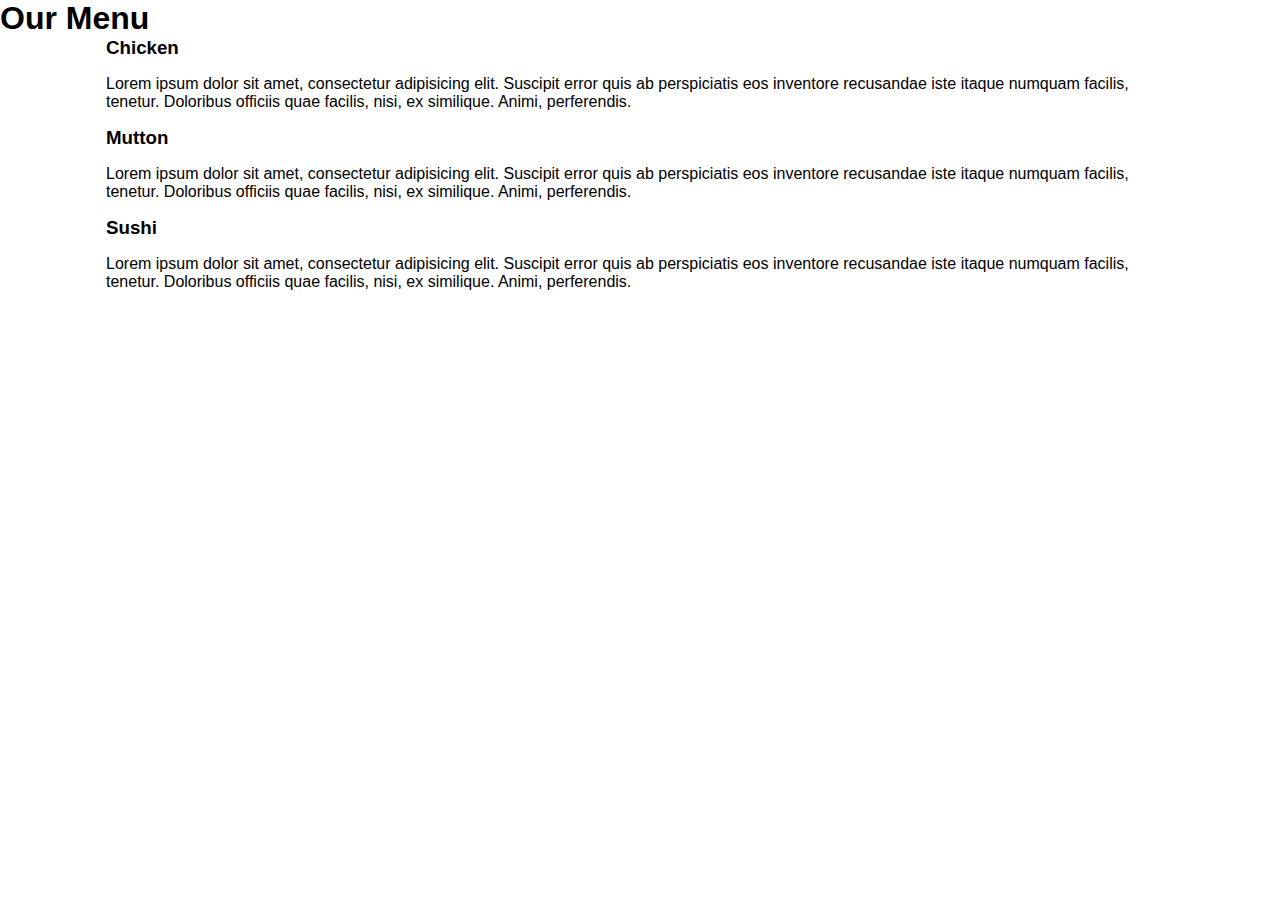
<file: module2-solution/index.html>
<!DOCTYPE html>
<html lang="en">
<head>
  <meta charset="UTF-8">
  <meta name="viewport" content="width=device-width, initial-scale=1.0">
  <title> Coding Assignment 2</title>
  <link rel="stylesheet" href="styles.css">
</head>
<body>
  <h1 id ="heading">Our Menu</h1>

<div class="container">
<section id = "p1">
  <div class="secTitle">
    <h3>Chicken</h3>
  </div>
  <p > Lorem ipsum dolor sit amet, consectetur adipisicing elit. Suscipit error quis ab perspiciatis eos inventore recusandae iste itaque numquam facilis, tenetur. Doloribus officiis quae facilis, nisi, ex similique.
  Animi, perferendis. 
  </p>
</section>
  

<section id = "p2">
  <div class="secTitle"> 
    <h3 id="p4"> Mutton</h3>
  </div>
  <p > Lorem ipsum dolor sit amet, consectetur adipisicing elit. Suscipit error quis ab perspiciatis eos inventore recusandae iste itaque numquam facilis, tenetur. Doloribus officiis quae facilis, nisi, ex similique.
    Animi, perferendis. 
  </p>
</section>

<section  id = "p3">
  <div class="secTitle"> 
    <h3 id="p5">Sushi</h3></div>
  <p>Lorem ipsum dolor sit amet, consectetur adipisicing elit. Suscipit error quis ab perspiciatis eos inventore recusandae iste itaque numquam facilis, tenetur. Doloribus officiis quae facilis, nisi, ex similique.
  Animi, perferendis.
  </p>
</section>

</div>
</body>
</html>
</file>
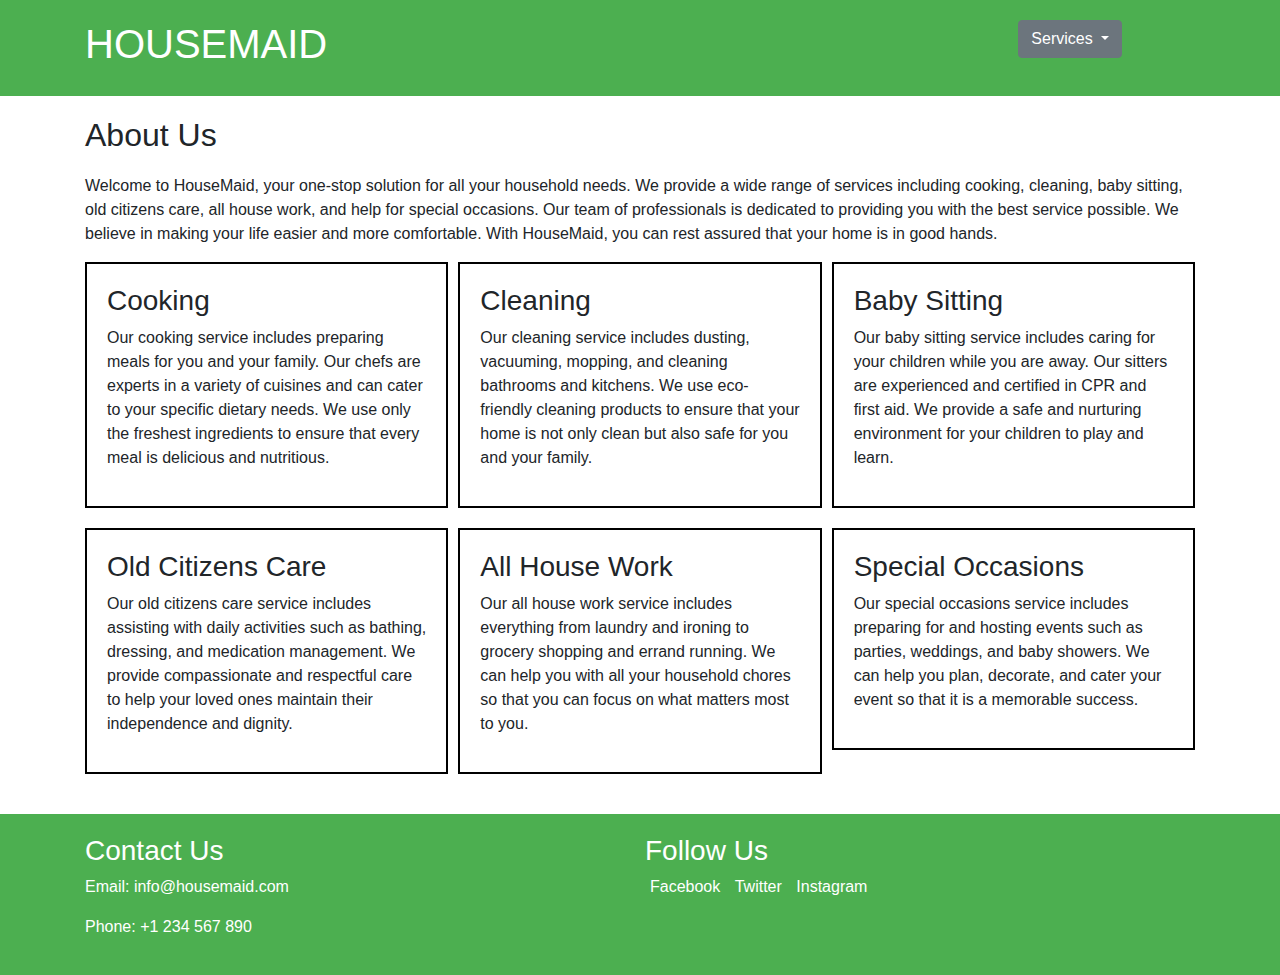
<file: module3-solution/index.html>
<!DOCTYPE html>
<html>

<head>
  <meta charset="utf-8">
  <meta name="viewport" content="width=device-width, initial-scale=1">
  <title>HOUSEMAID</title>
  <link rel="stylesheet" href="https://stackpath.bootstrapcdn.com/bootstrap/4.5.2/css/bootstrap.min.css">
  <link rel="stylesheet" href="styles.css">
</head>

<body>
  <header>
    <div class="container">
      <div class="row">
        <div class="col-10">
          <h1>HOUSEMAID</h1>
        </div>
        <div class="col-2">
          <div class="dropdown">
            <button class="btn btn-secondary dropdown-toggle" type="button" id="dropdownMenuButton"
              data-toggle="dropdown" aria-haspopup="true" aria-expanded="false">
              Services
            </button>
            <div class="dropdown-menu" aria-labelledby="dropdownMenuButton">
              <a href="#" class="dropdown-item" data-target="Cooking">Cooking - $250/hour</a>
              <a href="#" class="dropdown-item" data-target="Cleaning">Cleaning - $150/day</a>
              <a href="#" class="dropdown-item" data-target="BabySitting">Baby Sitting - $250/day</a>
              <a href="#" class="dropdown-item" data-target="OldCitizensCare">Old Citizens Care - $200/day</a>
              <a href="#" class="dropdown-item" data-target="AllHouseWork">All House Work - $400/day (8 to 5)</a>
              <a href="#" class="dropdown-item" data-target="SpecialOccasions">Special Occasions - $550/occasion</a>
            </div>
          </div>
        </div>
      </div>
    </div>
  </header>
  <main>

    <div class="container">
      <h2>About Us</h2>
      <p>Welcome to HouseMaid, your one-stop solution for all your household needs. We provide a wide range of services
        including cooking, cleaning, baby sitting, old citizens care, all house work, and help for special occasions.
        Our team of professionals is dedicated to providing you with the best service possible. We believe in making
        your life easier and more comfortable. With HouseMaid, you can rest assured that your home is in good hands.</p>

      <div class="row">
        <div class="col-md-4">
          <div class="service-box">
            <h3>Cooking</h3>
            <p>Our cooking service includes preparing meals for you and your family. Our chefs are experts in a variety
              of cuisines and can cater to your specific dietary needs. We use only the freshest ingredients to ensure
              that every meal is delicious and nutritious.</p>
          </div>
        </div>
        <div class="col-md-4">
          <div class="service-box">
            <h3>Cleaning</h3>
            <p>Our cleaning service includes dusting, vacuuming, mopping, and cleaning bathrooms and kitchens. We use
              eco-friendly cleaning products to ensure that your home is not only clean but also safe for you and your
              family.</p>
          </div>
        </div>
        <div class="col-md-4">
          <div class="service-box">
            <h3>Baby Sitting</h3>
            <p>Our baby sitting service includes caring for your children while you are away. Our sitters are
              experienced and certified in CPR and first aid. We provide a safe and nurturing environment for your
              children to play and learn.</p>
          </div>
        </div>
        <div class="col-md-4">
          <div class="service-box">
            <h3>Old Citizens Care</h3>
            <p>Our old citizens care service includes assisting with daily activities such as bathing, dressing, and
              medication management. We provide compassionate and respectful care to help your loved ones maintain their
              independence and dignity.</p>
          </div>
        </div>
        <div class="col-md-4">
          <div class="service-box">
            <h3>All House Work</h3>
            <p>Our all house work service includes everything from laundry and ironing to grocery shopping and errand
              running. We can help you with all your household chores so that you can focus on what matters most to you.
            </p>
          </div>
        </div>
        <div class="col-md-4">
          <div class="service-box">
            <h3>Special Occasions</h3>
            <p>Our special occasions service includes preparing for and hosting events such as parties, weddings, and
              baby showers. We can help you plan, decorate, and cater your event so that it is a memorable success.</p>
          </div>
        </div>
      </div>

    </div>
  </main>

  <footer>
    <div class="container">
      <div class="row ">
        <div class="col-6">
          <h3>Contact Us</h3>
          <p>Email: info@housemaid.com</p>
          <p>Phone: +1 234 567 890</p>
        </div>
        <div class="col-6">
          <h3>Follow Us</h3>
          <a href="#">Facebook</a>
          <a href="#">Twitter</a>
          <a href="#">Instagram</a>
        </div>
      </div>
    </div>
  </footer>
  <script src="https://code.jquery.com/jquery-3.5.1.min.js"></script>
  <script src="https://cdn.jsdelivr.net/npm/@popperjs/core@2.9.3/dist/umd/popper.min.js"></script>
  <script src="https://stackpath.bootstrapcdn.com/bootstrap/4.5.2/js/bootstrap.min.js"></script>
  <script src="main.js"></script>
</body>

</html>
</file>
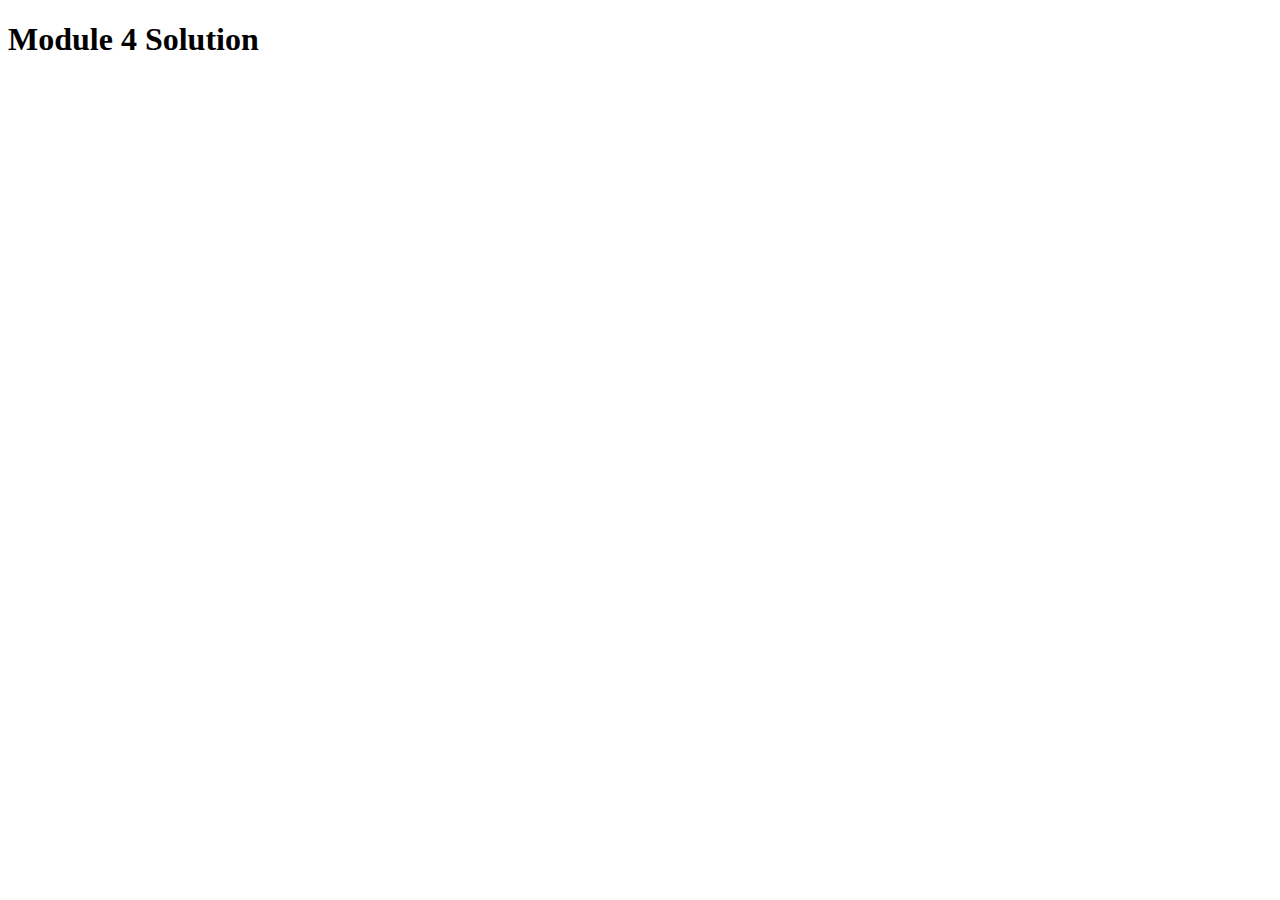
<file: module4-solution/index.html>
<!DOCTYPE html>
<html>
<head>
  <meta charset="utf-8">
  <title>Module 4 Solution</title>
  <script>
    var names = ["Yaakov", "John", "Jen", "Jason", "Paul", "Frank", "Larry", "Paula", "Laura", "Jim"];
  </script>
  <script src="SpeakHello.js"></script>
  <script src="SpeakGoodBye.js"></script>
  <script src="script.js"></script>
</head>
<body>
  <h1>Module 4 Solution</h1>
</body>
</html>
</file>
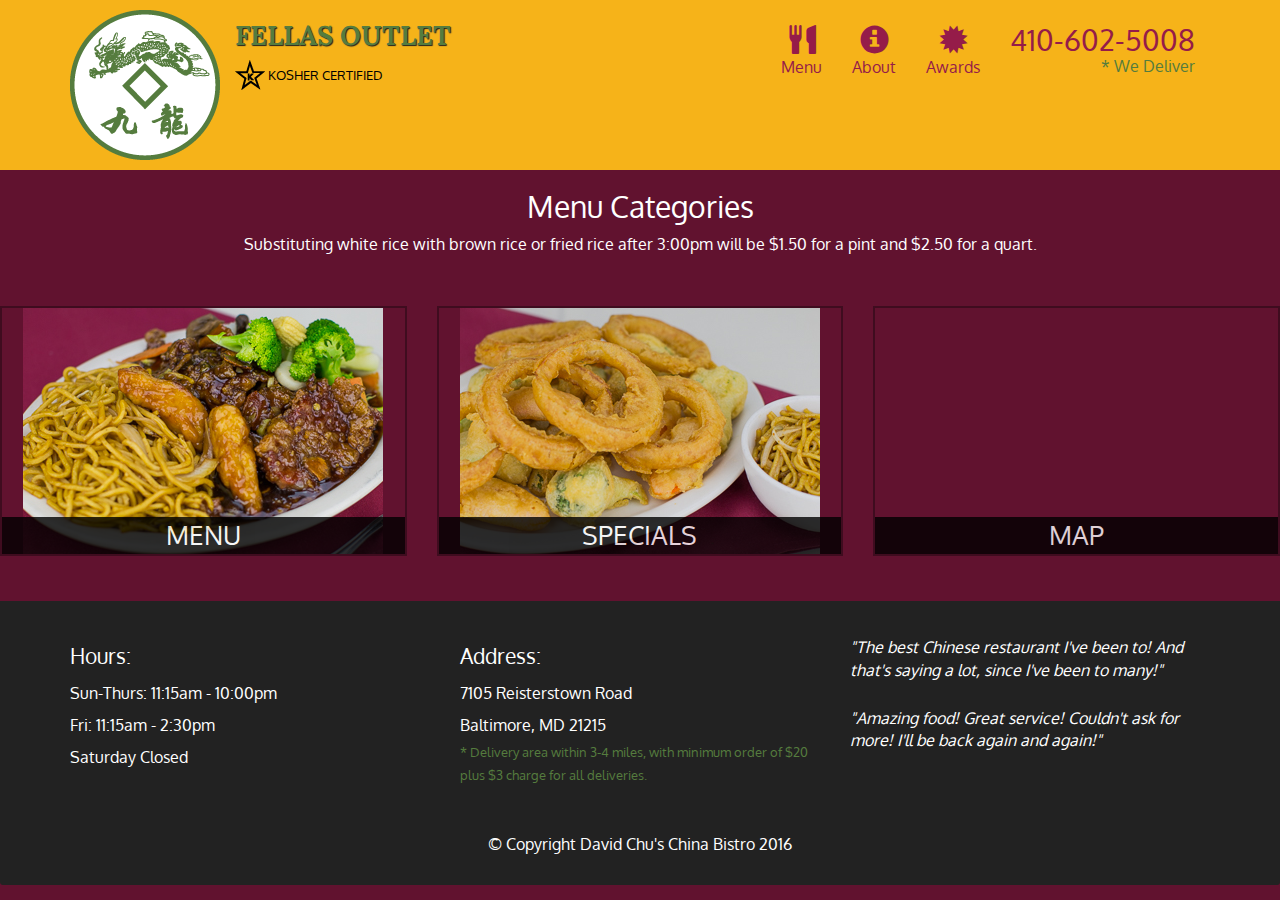
<file: module5-solution/index.html>
<!doctype html>
<html lang="en">
  <head>
    <meta charset="utf-8">
    <meta http-equiv="X-UA-Compatible" content="IE=edge">
    <meta name="viewport" content="width=device-width, initial-scale=1">
    <title>David Chu's China Bistro</title>
    <link rel="stylesheet" href="css/bootstrap.min.css">
    <link rel="stylesheet" href="css/styles.css">
    <link href='https://fonts.googleapis.com/css?family=Oxygen:400,300,700' rel='stylesheet' type='text/css'>
    <link href='https://fonts.googleapis.com/css?family=Lora' rel='stylesheet' type='text/css'>
  </head>
<body>
  <header>
    <nav id="header-nav" class="navbar navbar-default">
      <div class="container">
        <div class="navbar-header">
          <a href="index.html" class="pull-left visible-md visible-lg">
            <div id="logo-img" alt="Logo image"></div>
          </a>

          <div class="navbar-brand">
            <a href="index.html"><h1>Fellas Outlet </h1></a>
            <p>
              <img src="images/star-k-logo.png" alt="Kosher certification">
              <span>Kosher Certified</span>
            </p>
          </div>

          <button id="navbarToggle" type="button" class="navbar-toggle collapsed" data-toggle="collapse" data-target="#collapsable-nav" aria-expanded="false">
            <span class="sr-only">Toggle navigation</span>
            <span class="icon-bar"></span>
            <span class="icon-bar"></span>
            <span class="icon-bar"></span>
          </button>
        </div>
        
        <div id="collapsable-nav" class="collapse navbar-collapse">
           <ul id="nav-list" class="nav navbar-nav navbar-right">
            <li id="navHomeButton" class="visible-xs active">
              <a href="index.html">
                <span class="glyphicon glyphicon-home"></span> Home</a>
            </li>
            <li id="navMenuButton">
              <a href="snippets/menu-item.html" onclick="$dc.loadMenuCategories();">
                <span class="glyphicon glyphicon-cutlery"></span><br class="hidden-xs"> Menu</a>
            </li>
            <li>
              <a href="#">
                <span class="glyphicon glyphicon-info-sign"></span><br class="hidden-xs"> About</a>
            </li>
            <li>
              <a href="#">
                <span class="glyphicon glyphicon-certificate"></span><br class="hidden-xs"> Awards</a>
            </li>
            <li id="phone" class="hidden-xs">
              <a href="tel:410-602-5008">
                <span>410-602-5008</span></a><div>* We Deliver</div>
            </li>
          </ul><!-- #nav-list -->
        </div><!-- .collapse .navbar-collapse -->
      </div><!-- .container -->
    </nav><!-- #header-nav -->
  </header>

 

 <div id="cuerpo">
  
  <h2 id="menu-categories-title" class="text-center">Menu Categories</h2>
<div class="text-center">
  Substituting white rice with brown rice or fried rice after 3:00pm will be $1.50 for a pint and $2.50 for a quart.
</div>
 <div id="home-tiles" class="row">
  <div class="col-md-4 col-sm-6 col-xs-12">
    <a href="#" onclick="$dc.loadMenuCategories();"><div id="menu-tile"><span>menu</span></div></a>
  </div>
   <div class="col-md-4 col-sm-6 col-xs-12">
    <a href="#" onclick="$dc.loadMenuItems(sushi);">
      <div id="specials-tile"><span>specials</span></div>
    </a>
   </div>
   <div class="col-md-4 col-sm-12 col-xs-12">
    <a href="https://www.google.com/maps/place/David+Chu's+China+Bistro/@39.3635874,-76.7138622,17z/data=!4m6!1m3!3m2!1s0x89c81a14e7817803:0xab20a0e99daa17ea!2sDavid+Chu's+China+Bistro!3m1!1s0x89c81a14e7817803:0xab20a0e99daa17ea" target="_blank">
      <div id="map-tile">
        <iframe src="https://www.google.com/maps/embed?pb=!1m18!1m12!1m3!1d3084.675372390488!2d-76.71386218529199!3d39.3635874269356!2m3!1f0!2f0!3f0!3m2!1i1024!2i768!4f13.1!3m3!1m2!1s0x89c81a14e7817803%3A0xab20a0e99daa17ea!2sDavid+Chu&#39;s+China+Bistro!5e0!3m2!1sen!2sus!4v1452824864156" width="100%" height="250" frameborder="0" style="border:0" allowfullscreen></iframe>
        <span>map</span>
      </div>
    </a>
  </div>
 </div>
 
 </div>
  <footer class="panel-footer">
    <div class="container">
      <div class="row">
        <section id="hours" class="col-sm-4">
          <span>Hours:</span><br>
          Sun-Thurs: 11:15am - 10:00pm<br>
          Fri: 11:15am - 2:30pm<br>
          Saturday Closed
          <hr class="visible-xs">
        </section>
        <section id="address" class="col-sm-4">
          <span>Address:</span><br>
          7105 Reisterstown Road<br>
          Baltimore, MD 21215
          <p>* Delivery area within 3-4 miles, with minimum order of $20 plus $3 charge for all deliveries.</p>
          <hr class="visible-xs">
        </section>
        <section id="testimonials" class="col-sm-4">
          <p>"The best Chinese restaurant I've been to! And that's saying a lot, since I've been to many!"</p>
          <p>"Amazing food! Great service! Couldn't ask for more! I'll be back again and again!"</p>
        </section>
      </div>
      <div class="text-center">&copy; Copyright David Chu's China Bistro 2016</div>
    </div>
  </footer>

  <!-- jQuery (Bootstrap JS plugins depend on it) -->
  <script src="js/jquery-2.1.4.min.js"></script>
  <script src="js/bootstrap.min.js"></script>
  <script src="js/ajax-utils.js"></script>
  <script src="js/script.js"></script>
</body>
</html>
</file>
<file: module2-solution/styles.css>
* {
  box-sizing: border-box;
}

body {
  font-family: Arial, sans-serif;
  margin: 0;
  padding: 0;
}

header {
  background-color: #333;
  color: #fff;
  display: flex;
  justify-content: space-between;
  align-items: center;
  padding: 1rem 0;
}

.container {
  max-width: 1100px;
  margin: 0 auto;
  padding: 0 1rem;
}

h1, h2, h3 {
  margin: 0;
  padding: 0;
}

h2 {
  margin-top: 2rem;
}

.row {
  display: flex;
  flex-wrap: wrap;
  margin: 2rem 0;
}

.column {
  flex: 1;
  margin: 1rem;
  background-color: #ddd;
  padding: 1rem;
  box-shadow: 1px 1px 2px #ccc;
}

.dropdown {
  position: relative;
}

.dropdown-menu {
  position: absolute;
  top: 100%;
  left: 0;
  width: 100%;
  background-color: #fff;
  border: 1px solid #ccc;
  padding: 1rem;
  display: none;
}

.dropdown:hover .dropdown-menu {
  display: block;
}

.dropdown-icon {
  display: none;
}

@media (max-width: 768px) {
  header {
    position: relative;
  }

  header h1 {
    position: absolute;
    top: 50%;
    left: 50%;
    transform: translate(-50%, -50%);
  }

  .container {
    padding: 0;
  }

  .row {
    margin: 1rem 0;
  }

  .dropdown-menu {
    position: absolute;
    top: 100%;
    left: 0;
    width: 100%;
    background-color: #fff;
    border: 1px solid #ccc;
    padding: 1rem;
    display: none;
  }

  .dropdown:hover .dropdown-menu {
    display: block;
  }

  .dropdown-icon {
    display: block;
    font-size: 1.5rem;
    color: #fff;
    cursor: pointer;
  }

  .column {
    flex: 100%;
  }
}
</file>
<file: module3-solution/styles.css>
body {
  font-family: Arial, sans-serif;
}

header {
  background-color: #4CAF50;
  padding: 20px;
  color: white;
}

main {
  padding: 20px;
}

h2 {
  margin-bottom: 20px;
}

.dropdown-menu {
  width: 200px;
}

.dropdown-item {
  padding: 10px;
}

.column {
  width: 100%;
  min-height: 100px;
  padding: 10px;
  margin: 5px;
  background-color: #f0f0f0;
  border: 1px solid #000000; /* Changed border color to black */
  border-radius: 5px;
  transition: all 0.3s;
  box-shadow: 0 4px 8px 0 rgba(0, 0, 0, 0.2);
  display: none; /* Hide columns by default */
  flex-direction: column;
  justify-content: center;
  align-items: center;
}

.column:hover {
  transform: scale(1.05);
  box-shadow: 0 8px 16px 0 rgba(0, 0, 0, 0.2);
}

.column-heading {
  background-color: #333;
  color: white;
  padding: 5px;
  border-radius: 3px;
  font-weight: bold;
  margin-bottom: 5px;
  width: 100%;
  text-align: center;
}

.column-content {
  color: #666;
  font-size: 14px;
}

footer {
  background-color: #4CAF50;
  padding: 20px;
  color: white;
}

footer a {
  color: white;
  text-decoration: none;
  margin: 0 5px;
}

footer a:hover {
  color: #333;
}

/* Additional Styles for Testimonials */
#testimonials {
  color: #ffffff;
  font-size: 1.1em;
}

.service-box {
  border: 2px solid #000000;
  padding: 20px 20px; /* Corrected padding */
}

.bg-primary {
  background-color: #007bff !important;
}

.bg-secondary {
  background-color: #6c757d !important;
}

.bg-success {
  background-color: #28a745 !important;
}

.bg-danger {
  background-color: #dc3545 !important;
}

.bg-warning {
  background-color: #ffc107 !important;
}

.bg-info {
  background-color: #17a2b8 !important;
}

/* Additional Styles for Columns */
.row {
  margin-left: -5px; /* Adjust margin to compensate for negative margin of columns */
  margin-right: -5px; /* Adjust margin to compensate for negative margin of columns */
}

.column {
  padding: 0; /* Remove padding to ensure columns align properly */
}

/* Adjustments for Bootstrap grid */
[class^="col-"] {
  padding-left: 5px; /* Add some padding to compensate for negative margin */
  padding-right: 5px; /* Add some padding to compensate for negative margin */
}

/* Adjustments for Testimonials */
#testimonials {
  font-style: italic;
  margin-top: 20px; /* Add margin to separate testimonials from main content */
}

/* Adjustments for Service Boxes */
.service-box {
  margin-bottom: 20px;
  border: 2px solid #000000;
  padding: 20px; /* Add margin between service boxes */
}
</file>
<file: module5-solution/css/styles.css>
body {
  font-size: 16px;
  color: #fff;
  background-color: #61122f;
  font-family: 'Oxygen', sans-serif;
}

/** HEADER **/
#header-nav {
  background-color: #f6b319;
  border-radius: 0;
  border: 0;
}

#logo-img {
  background: url('../images/restaurant-logo_large.png') no-repeat;
  width: 150px;
  height: 150px;
  margin: 10px 15px 10px 0;
}

.navbar-brand {
  padding-top: 25px;
}
.navbar-brand h1 { /* Restaurant name */
  font-family: 'Lora', serif;
  color: #557c3e;
  font-size: 1.5em;
  text-transform: uppercase;
  font-weight: bold;
  text-shadow: 1px 1px 1px #222;
  margin-top: 0;
  margin-bottom: 0;
  line-height: .75;
}
.navbar-brand a:hover, .navbar-brand a:focus {
  text-decoration: none;
}
.navbar-brand p { /* Kosher cert */
  color: #000;
  text-transform: uppercase;
  font-size: .7em;
  margin-top: 15px;
}
.navbar-brand p span { /* Star-K */
  vertical-align: middle;
}

#nav-list {
  margin-top: 10px;
}
#nav-list a {
  color: #951C49;
  text-align: center;
}
#nav-list a:hover {
  background: #E7E7E7;
}
#nav-list a span {
  font-size: 1.8em;
}

#phone {
  margin-top: 5px;
}
#phone a { /* Phone number */
  text-align: right;
  padding-bottom: 0;
}
#phone div { /* We Deliver */
  color: #557c3e;
  text-align: right;
  padding-right: 15px;
}

.navbar-header button.navbar-toggle, .navbar-header .icon-bar {
  border: 1px solid #61122f;
}
.navbar-header button.navbar-toggle {
  clear: both;
  margin-top: -30px;
}
/* END HEADER */

/* FOOTER */
.panel-footer {
  margin-top: 30px;
  padding-top: 35px;
  padding-bottom: 30px;
  background-color: #222;
  border-top: 0;
}
.panel-footer div.row {
  margin-bottom: 35px;
}
#hours, #address {
  line-height: 2;
}
#hours > span, #address > span {
  font-size: 1.3em;
}
#address p {
  color: #557c3e;
  font-size: .8em;
  line-height: 1.8;
}
#testimonials {
  font-style: italic;
}
#testimonials p:nth-child(2) {
  margin-top: 25px;
}
/* END FOOTER */



/* HOME PAGE */
.container .jumbotron {
  box-shadow: 0 0 50px #3F0C1F;
  border: 2px solid #3F0C1F;
}

#menu-tile, #specials-tile, #map-tile {
  height: 250px;
  width: 100%;
  margin-bottom: 15px;
  position: relative;
  border: 2px solid #3F0C1F;
  overflow: hidden;
}
#menu-tile:hover, #specials-tile:hover, #map-tile:hover {
  box-shadow: 0 1px 5px 1px #cccccc;
}
#menu-tile {
  background: url('../images/menu-tile.jpg') no-repeat;
  background-position: center;
}
#specials-tile {
  background: url('../images/specials-tile.jpg') no-repeat;
  background-position: center;
}
#menu-tile span, #specials-tile span, #map-tile span {
  position: absolute;
  bottom: 0;
  right: 0;
  width: 100%;
  text-align: center;
  font-size: 1.6em;
  text-transform: uppercase;
  background-color: #000;
  color: #fff;
  opacity: .8;
}
/* END HOME PAGE */

/* MENU CATEGORIES PAGE */
.category-tile { 
  position: relative;
  border: 2px solid #3F0C1F;
  overflow: hidden;
  width: 200px;
  height: 200px;
  margin: 0 auto 15px;
}
.category-tile span {
  position: absolute;
  bottom: 0;
  right: 0;
  width: 100%;
  text-align: center;
  font-size: 1.2em;
  text-transform: uppercase;
  background-color: #000;
  color: #fff;
  opacity: .8;
}
.category-tile:hover {
  box-shadow: 0 1px 5px 1px #cccccc;
}

#menu-categories-title + div {
  margin-bottom: 50px;
}
/* END MENU CATEGORIES PAGE */

/* SINGLE CATEGORY PAGE */
.menu-item-tile {
  margin-bottom: 25px;
}
.menu-item-tile hr {
  width: 80%;
}
.menu-item-tile .menu-item-price {
  font-size: 1.1em;
  text-align: right;
  margin-top: -15px;
  margin-right: -15px;
}
.menu-item-tile .menu-item-price span {
  font-size: .6em;
}
.menu-item-photo {
  position: relative;
  border: 2px solid #3F0C1F; 
  overflow: hidden;
  padding: 0;
  margin-right: -15px;
  margin-left: auto;
  margin-bottom: 20px;
  max-width: 250px;
}
.menu-item-photo div {
  position: absolute;
  bottom: 0;
  right: 0;
  width: 80px;
  background-color: #557c3e;
  text-align: center;
}
.menu-item-description {
  padding-right: 30px;
}
h3.menu-item-title {
  margin: 0 0 10px;
}
.menu-item-details {
  font-size: .9em;
  font-style: italic;
}
/* END SINGLE CATEGORY PAGE */


/********** Large devices only **********/
@media (min-width: 1200px) {
  .container .jumbotron {
    background: url('../images/jumbotron_1200.jpg') no-repeat;
    height: 675px;
  }
}

/********** Medium devices only **********/
@media (min-width: 992px) and (max-width: 1199px) {
  /* Header */
  #logo-img {
    background: url('../images/restaurant-logo_medium.png') no-repeat;
    width: 100px;
    height: 100px;
    margin: 5px 5px 5px 0;
  }
  /* End Header */

  /* Home Page */
  .container .jumbotron {
    background: url('../images/jumbotron_992.jpg') no-repeat;
    height: 558px;
  }
  /* End Home Page */
}

/********** Small devices only **********/
@media (min-width: 768px) and (max-width: 991px) {
  /* Home Page */
  .container .jumbotron {
    background: url('../images/jumbotron_768.jpg') no-repeat;
    height: 432px;
  }
  /* End Home Page */
}

/********** Extra small devices only **********/
@media (max-width: 767px) {
  /* Header */
  .navbar-brand {
    padding-top: 10px;
    height: 80px;
  }
  .navbar-brand h1 { /* Restaurant name */
    padding-top: 10px;
    font-size: 5vw; /* 1vw = 1% of viewport width */
  }
  .navbar-brand p { /* Kosher cert */
    font-size: .6em;
    margin-top: 12px;
  }
  .navbar-brand p img { /* Star-K */
    height: 20px;
  }

  #collapsable-nav a { /* Collapsed nav menu text */
    font-size: 1.2em;
  }
  #collapsable-nav a span { /* Collapsed nav menu glyph */
    font-size: 1em;
    margin-right: 5px;
  }

  #call-btn > a {
    font-size: 1.5em;
    display: block;
    margin: 0 20px;
    padding: 10px;
    border: 2px solid #fff;
    background-color: #f6b319;
    color: #951c49;
  }
  #xs-deliver {
    margin-top: 5px;
    font-size: .7em;
    letter-spacing: .1em;
    text-transform: uppercase;
  }
  /* End Header */

  /* Footer */
  .panel-footer section {
    margin-bottom: 30px;
    text-align: center;
  }
  .panel-footer section:nth-child(3) {
    margin-bottom: 0; /* margin already exists on the whole row */
  }
  .panel-footer section hr {
    width: 50%;
  }
  /* End Footer */

  /* Home Page */
  .container .jumbotron {
    margin-top: 30px;
    padding: 0;
  }
  #menu-tile, #specials-tile {
    width: 360px;
    margin: 0 auto 15px;
  }

  .menu-item-photo {
    margin-right: auto;
  }
  .menu-item-tile .menu-item-price {
    text-align: center;
  }
  .menu-item-description {
    text-align: center;;
  }
}


/********** Super extra small devices Only :-) (e.g., iPhone 4) **********/
@media (max-width: 479px) {
  /* Header */
  .navbar-brand h1 { /* Restaurant name */
    padding-top: 5px;
    font-size: 6vw;
  }
  /* End Header */
  
  /* Home page */
  #menu-tile, #specials-tile {
    width: 280px;
    margin: 0 auto 15px;
  }

  .col-xxs-12 {
    position: relative;
    min-height: 1px;
    padding-right: 15px;
    padding-left: 15px;
    float: left;
    width: 100%;
  }
}
</file>
